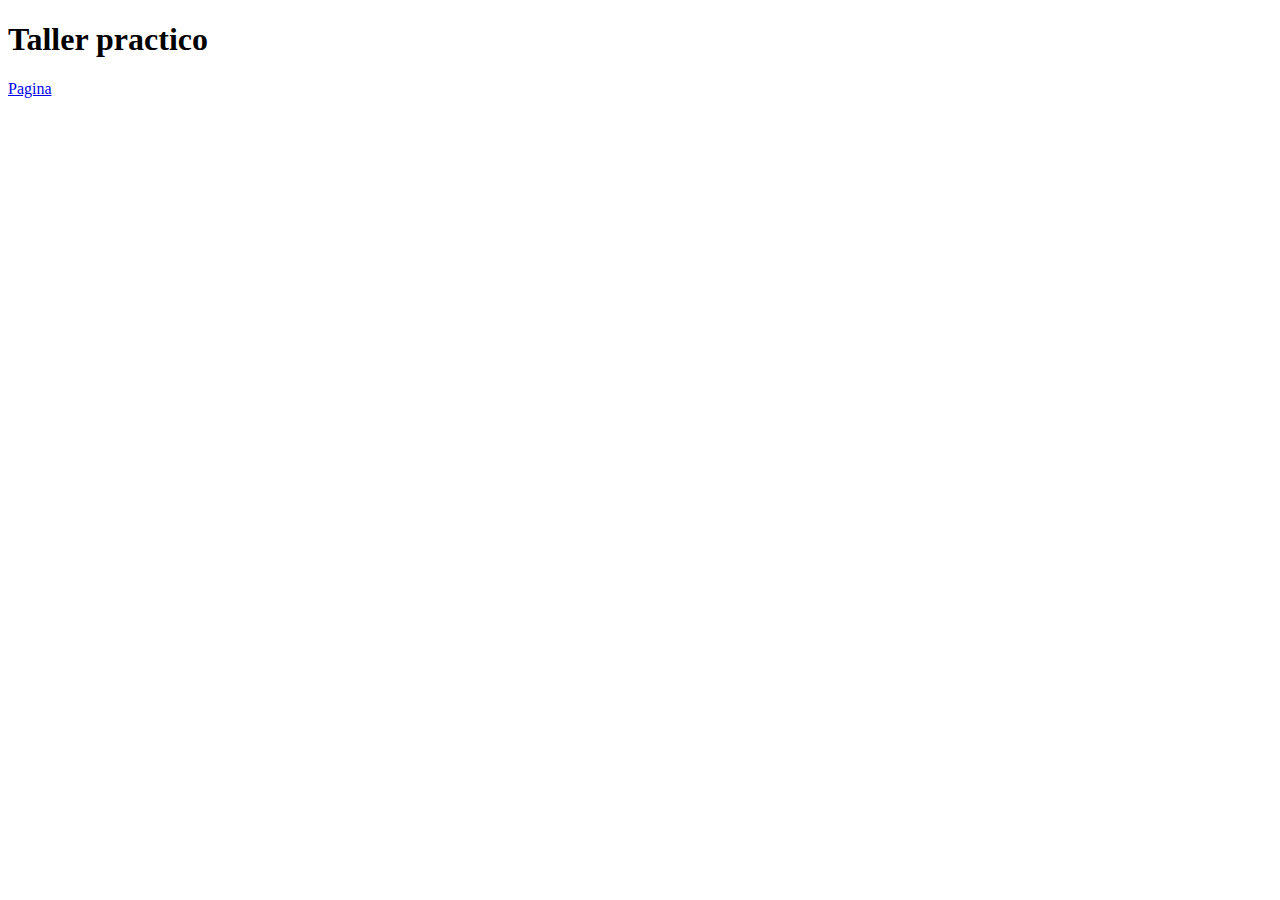
<file: index.html>
<!DOCTYPE html>
<html lang="es">
<head>
<meta charset="UTF-8">
<title>Index</title>
</head>
<body>
  <h1> Taller practico</h1>
 <li><a href="ejercicio.html">Pagina</a></li>


</body>
</html>
</file>
